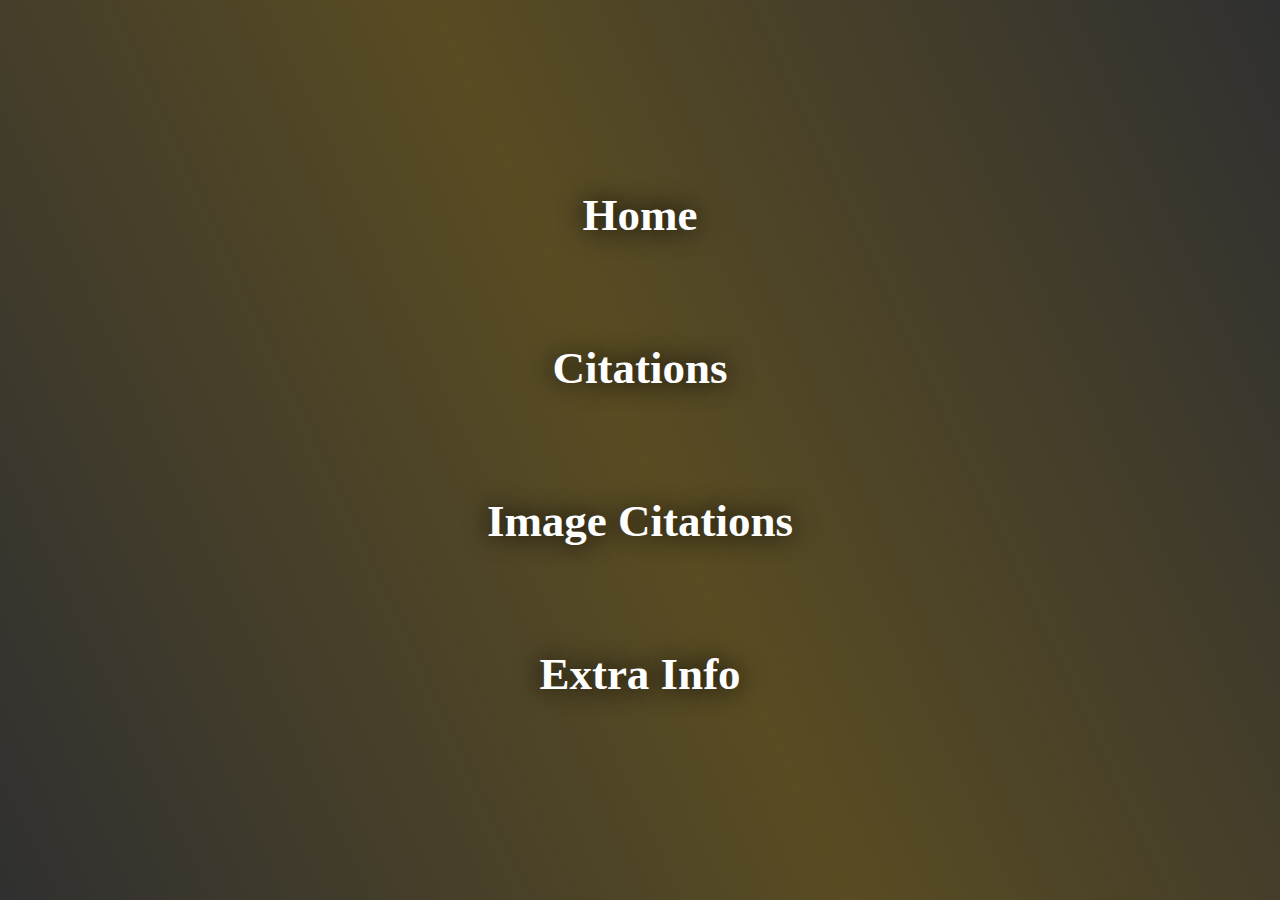
<file: menu.html>
<!DOCTYPE html>

<html lang="en">

  <head>

    <meta charset="UTF-8">
    <meta name="viewport" content="width=device-width, initial-scale=1.0">
    <meta http-equiv="X-UA-Compatible" content="ie=edge">
    <title>Rte 66 OK | Menu</title>
    <link rel="stylesheet" href="menu.css">
    <link rel="icon" type="image/png" href="/Route-66-Oklahoma/Images/Rte66-LOGO.ico">

  </head>

  <body>

    <div class="infoHolder">

      <section id="itemContainer">

        <a class="infoButton" href="https://skyzernetworks.github.io/Route-66-Oklahoma/index.html"> <h1> Home </h1> </a>

        <a class="infoButton" href="https://skyzernetworks.github.io/Route-66-Oklahoma/Citations.html"> <h1> Citations </h1> </a>

        <a class="infoButton" href="https://skyzernetworks.github.io/Route-66-Oklahoma/ImageCit.html"> <h1> Image Citations </h1> </a>

        <a class="infoButton" href="https://skyzernetworks.github.io/Route-66-Oklahoma/extraInfo.html"> <h1> Extra Info </h1> </a>

      </section>

    </div>

  </body>

</html>
</file>
<file: menu.css>
/* Author Name - SkyzerNetworks */
/* Copyright - © 2023 skyzernetworks@gmail.com */
/* Source Code - https://github.com/SkyzerNetworks/Route-66-Oklahoma/ */
/* Description - [ A useful site to show the background story of Route 66 in Oklahoma around the time to travel west! ]
/* Citation Information - [ LINK ]

/* Vocabulary Dictionary: */

/* Block / Top = The format of sections to display certain information (ex: header - show the title and helpful links) */

/* __________________________________________________________________________________________ */
/* -------------------------------- CSS Styling Code ---------------------------------------- */ 
/* __________________________________________________________________________________________ */

/* --------- */
/* CSS Reset */
/* --------- */

* {
    padding: 0;
    margin: 0;
    cursor: default;
}

/* --------------------------- */
/* Body / Background [ BLOCK ] */
/* --------------------------- */

body {
    background-image: linear-gradient(65deg, #303030, #594c23, #303030);
    height: 100vh;
}

/* --------------------- */
/* Link Holder [ BLOCK ] */
/* --------------------- */

.infoHolder {
    width: 100%;
    height: 100%;
    display: flex;
    justify-content: center;
    align-items: center;
}

#itemContainer {
    width: 40vw;
    height: 80vh;
    display: flex;
    justify-content: center;
    align-items: center;
    flex-direction: column;
    gap: 10vh;
}

.infoButton {
    color: white;
    display:flex;
    justify-content: center;
    align-items: center;
    text-decoration: none;
}

.infoButton h1 {
    width: 30vw;
    height: 7vh;
    text-align: center;
    font-size: 5vh;
    text-shadow: 0 0 2vw black;
    transition: 0.5s;
}

.infoButton h1:hover {
    font-size: 5.5vh;
    cursor: pointer;
    text-decoration: none;
}



/* ------------- */
/* MEDIA QUERIES */
/* ------------- */

@media screen and (max-width: 415px) {
    .infoButton h1 {
        font-size: 4vh;
    }

    .infoButton h1:hover {
        font-size: 4.5vh;
    }
}
</file>
